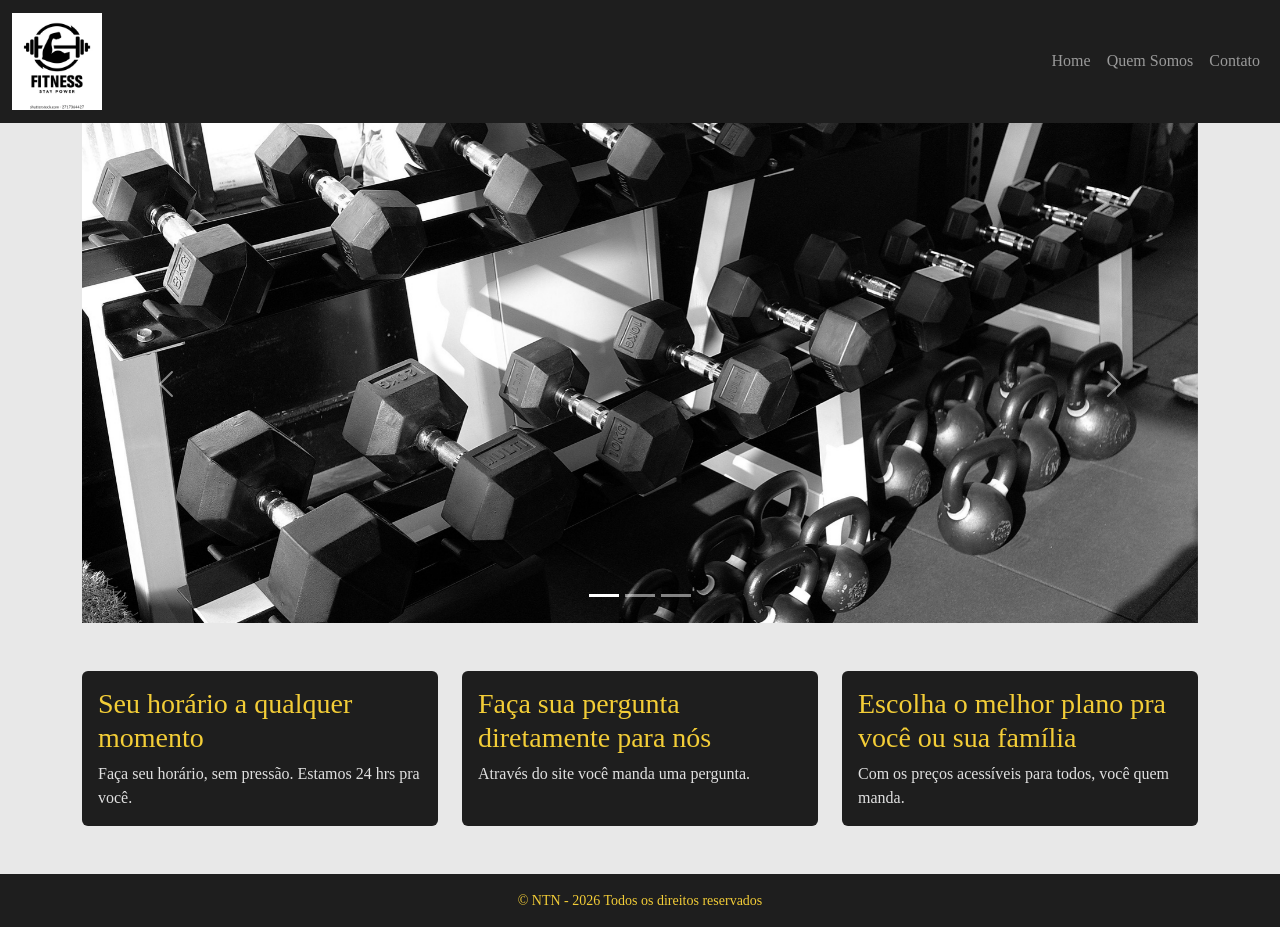
<file: index.html>
<!DOCTYPE html>
<html lang="pt-BR">
<head>
  <meta charset="UTF-8">
  <meta name="viewport" content="width=device-width, initial-scale=1.0">
  <title>Home</title>
  <link href="https://cdn.jsdelivr.net/npm/bootstrap@5.3.3/dist/css/bootstrap.min.css" rel="stylesheet">
  <link rel="stylesheet" href="./css/style.css">
</head>
<body>

<header>
    <nav class="navbar navbar-expand-md navbar-dark bg-dark">
      <div class="container-fluid">
        <a class="navbar-brand" href="index.html">
        <img src="./imagens/logo_home.jpg" alt="logo" class="logo-navbar">
        </a>

       <button class="navbar-toggler" type="button" data-bs-toggle="collapse" data-bs-target="#navbarNav" 
              aria-controls="navbarNav" aria-expanded="false" aria-label="Toggle navigation">
         <span class="navbar-toggler-icon"></span>
        </button>

       <div class="collapse navbar-collapse" id="navbarNav">
        <ul class="navbar-nav ms-auto">
          <li class="nav-item">
            <a class="nav-link ancor" href="index.html">Home</a>
          </li>
          <li class="nav-item">
            <a class="nav-link ancor" href="quemsomos.html">Quem Somos</a>
          </li>
          <li class="nav-item">
            <a class="nav-link ancor" href="contato.html">Contato</a>
          </li>
        </ul>
      </div>
    </div>
    </nav>
</header>
<main>

<div class="container">
  <div id="demo" class="carousel slide" data-bs-ride="carousel">
    <div class="carousel-indicators"> 
        <button type="button" data-bs-target="#demo" data-bs-slide-to="0" class="active"></button>
        <button type="button" data-bs-target="#demo" data-bs-slide-to="1"></button>
        <button type="button" data-bs-target="#demo" data-bs-slide-to="2"></button>
    </div>
    <div class="carousel-inner">
      <div class="carousel-item active">
          <img src="./imagens/imgmain-carousel.jpg" alt="Treino" class="d-block w-100">
      </div>
      <div class="carousel-item">
          <img src="./imagens/img2-carousel.jpg" alt="Pesos" class="d-block w-100">
      </div>  
      <div class="carousel-item">
          <img src="./imagens/img3-carousel.jpg" alt="Parede" class="d-block w-100">
      </div>
    </div>
    <button class="carousel-control-prev" type="button" data-bs-target="#demo" data-bs-slide="prev">
      <span class="carousel-control-prev-icon"></span>
    </button>
    <button class="carousel-control-next" type="button" data-bs-target="#demo" data-bs-slide="next">
      <span class="carousel-control-next-icon"></span>
    </button>
  </div>
</div>
<div class="container mt-5 mb-5">
  <div class="row g-4">

    <div class="col-sm-4">
      <div class="card h-100">
        <div class="card-body">
          <h3 class="card-title">Seu horário a qualquer momento</h3>
          <p class="card-text">Faça seu horário, sem pressão. Estamos 24 hrs pra você.</p>
        </div>
      </div>
    </div>

    <div class="col-sm-4">
      <div class="card h-100">
        <div class="card-body">
          <h3 class="card-title">Faça sua pergunta diretamente para nós</h3>
          <p class="card-text">Através do site você manda uma pergunta.</p>
        </div>
      </div>
    </div>

    <div class="col-sm-4">
      <div class="card h-100">
        <div class="card-body">
          <h3 class="card-title">Escolha o melhor plano pra você ou sua família</h3>
          <p class="card-text">Com os preços acessíveis para todos, você quem manda.</p>
        </div>
      </div>
    </div>

  </div>
</div>
  </main>


<footer class="footer-custom text-light text-center py-3">
  <p class="mb-0 small">&copy; NTN - 2026 Todos os direitos reservados</p>
</footer>

<script src="https://cdn.jsdelivr.net/npm/bootstrap@5.3.3/dist/js/bootstrap.bundle.min.js"></script>

</body>
</html>
</file>
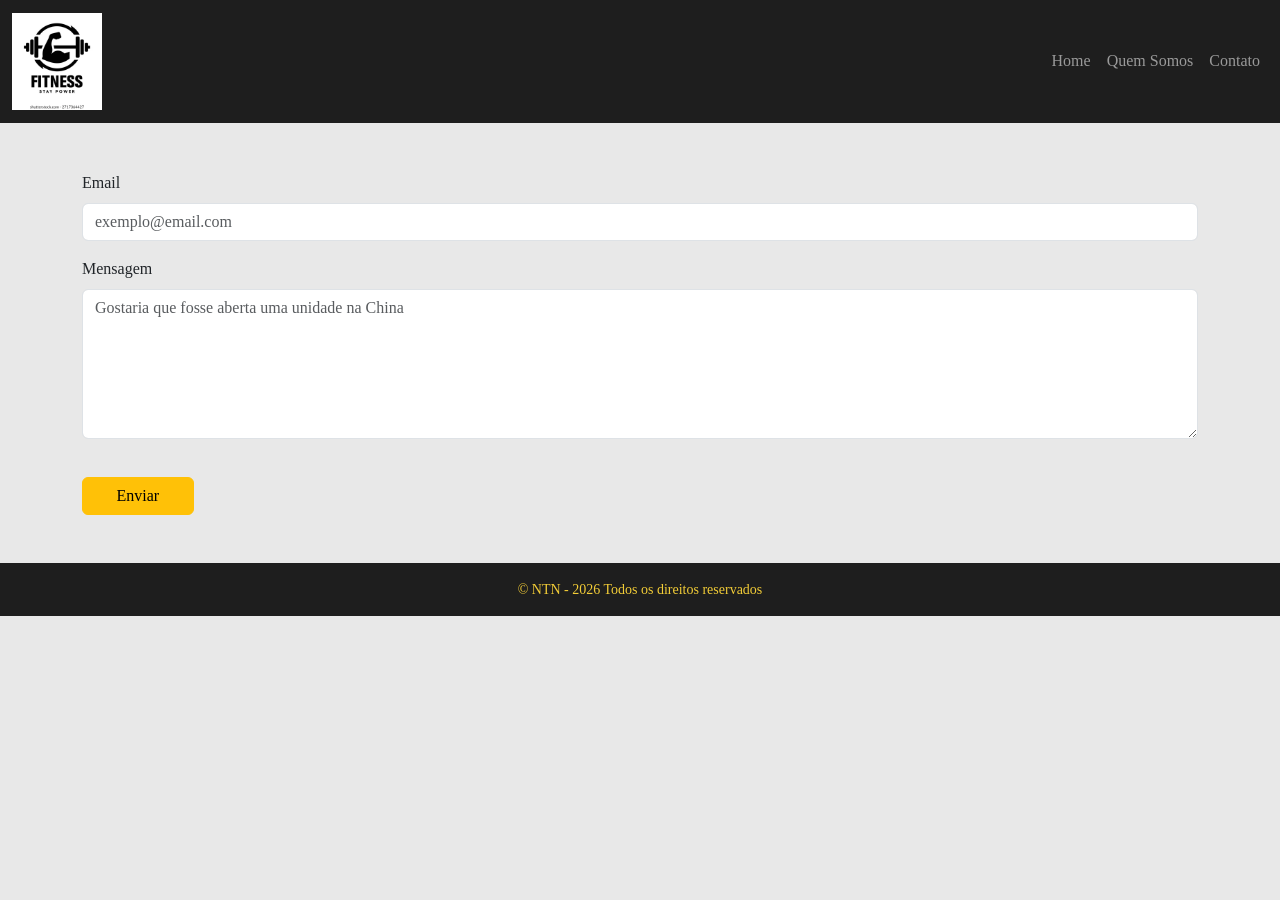
<file: contato.html>
<!DOCTYPE html>
<html lang="pt-BR">
<head>
    <meta charset="UTF-8">
    <meta name="viewport" content="width=device-width, initial-scale=1.0">
    <title>Contato</title>
    <link href="https://cdn.jsdelivr.net/npm/bootstrap@5.3.3/dist/css/bootstrap.min.css" rel="stylesheet">
    <link rel="stylesheet" href="./css/style.css">
</head>
<body>
<header>
    <nav class="navbar navbar-expand-md navbar-dark bg-dark">
      <div class="container-fluid">
        <a class="navbar-brand" href="index.html">
        <img src="./imagens/logo_home.jpg" alt="logo" class="logo-navbar">
        </a>

       <button class="navbar-toggler" type="button" data-bs-toggle="collapse" data-bs-target="#navbarNav" 
              aria-controls="navbarNav" aria-expanded="false" aria-label="Toggle navigation">
         <span class="navbar-toggler-icon"></span>
        </button>

       <div class="collapse navbar-collapse" id="navbarNav">
        <ul class="navbar-nav ms-auto">
          <li class="nav-item">
            <a class="nav-link ancor" href="index.html">Home</a>
          </li>
          <li class="nav-item">
            <a class="nav-link ancor" href="quemsomos.html">Quem Somos</a>
          </li>
          <li class="nav-item">
            <a class="nav-link ancor" href="contato.html">Contato</a>
          </li>
        </ul>
      </div>
    </div>
    </nav>
</header>

  <main>
<section class="container my-5">
  <form>
    <div class="mb-3">
      <label for="email" class="form-label">Email</label>
      <input type="email" class="form-control" id="email" name="email" placeholder="exemplo@email.com">
    </div>

    <div class="mb-3">
      <label for="mensagem" class="form-label">Mensagem</label>
      <textarea class="form-control" id="mensagem" name="mensagem" rows="5" placeholder="Gostaria que fosse aberta uma unidade na China"></textarea>
    </div>

    <button type="submit" class="btn btn-warning">Enviar</button>
  </form>
</section>
  </main>




<footer class="footer-custom text-light text-center py-3">
  <p class="mb-0 small">&copy; NTN - 2026 Todos os direitos reservados</p>
</footer>

<script src="https://cdn.jsdelivr.net/npm/bootstrap@5.3.3/dist/js/bootstrap.bundle.min.js"></script>  
</body>
</html>
</file>
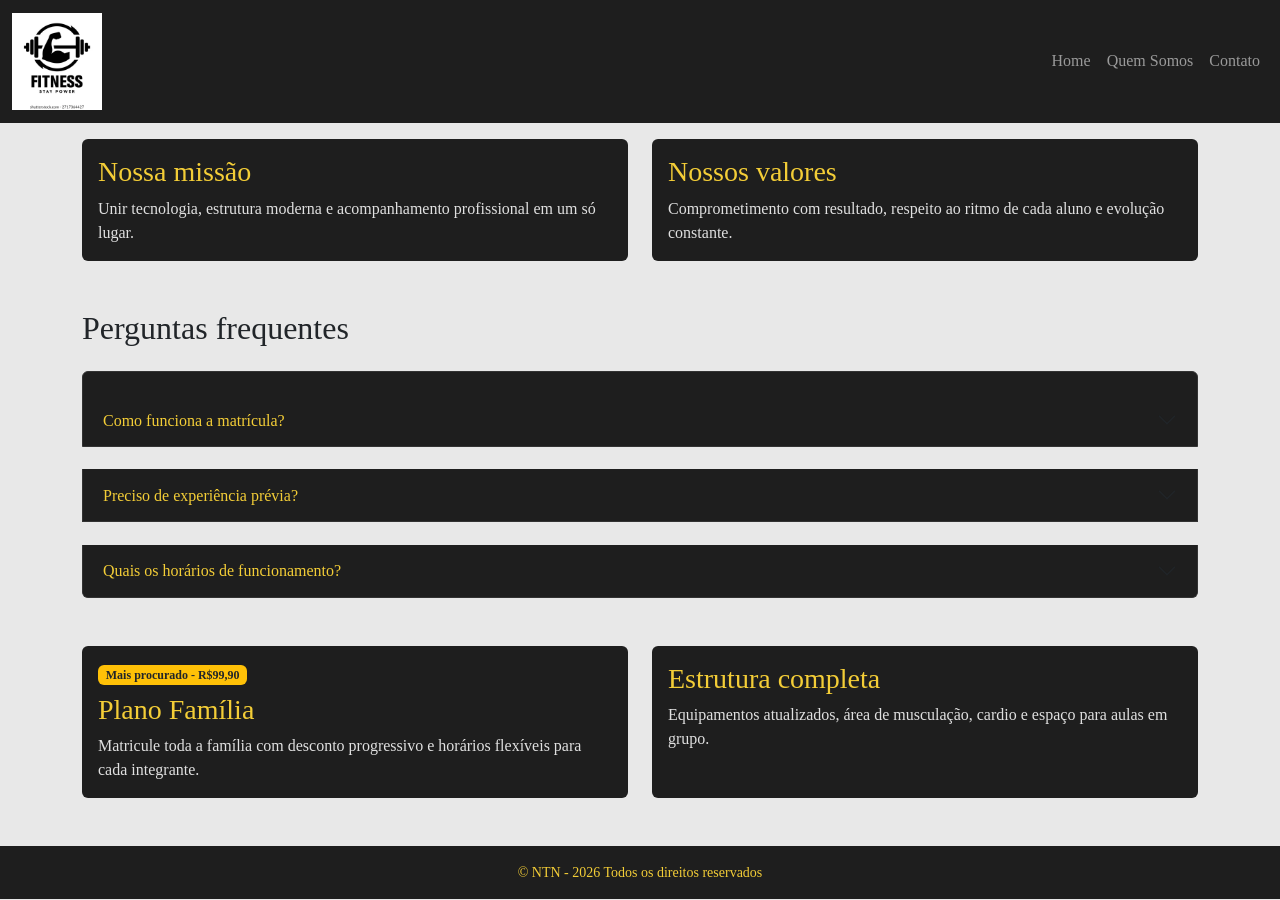
<file: quemsomos.html>
<!DOCTYPE html>
<html lang="en">
<head>
    <meta charset="UTF-8">
    <meta name="viewport" content="width=device-width, initial-scale=1.0">
    <title>Sobre</title>
    <link href="https://cdn.jsdelivr.net/npm/bootstrap@5.3.3/dist/css/bootstrap.min.css" rel="stylesheet">
    <link rel="stylesheet" href="./css/style.css">
</head>
<body>

  <header>
    <nav class="navbar navbar-expand-md navbar-dark bg-dark">
      <div class="container-fluid">
        <a class="navbar-brand" href="index.html">
        <img src="./imagens/logo_home.jpg" alt="logo" class="logo-navbar">
        </a>

       <button class="navbar-toggler" type="button" data-bs-toggle="collapse" data-bs-target="#navbarNav" 
              aria-controls="navbarNav" aria-expanded="false" aria-label="Toggle navigation">
         <span class="navbar-toggler-icon"></span>
        </button>

       <div class="collapse navbar-collapse" id="navbarNav">
        <ul class="navbar-nav ms-auto">
          <li class="nav-item">
            <a class="nav-link ancor" href="index.html">Home</a>
          </li>
          <li class="nav-item">
            <a class="nav-link ancor" href="quemsomos.html">Quem Somos</a>
          </li>
          <li class="nav-item">
            <a class="nav-link ancor" href="contato.html">Contato</a>
          </li>
        </ul>
      </div>
    </div>
    </nav>
  </header>

<main>
  <div class="container mt-3">
  <div class="row g-4">

    <div class="col-md-6">
      <div class="card h-100">
        <div class="card-body">
          <h3 class="card-title">Nossa missão</h3>
          <p class="card-text">Unir tecnologia, estrutura moderna e acompanhamento profissional em um só lugar.</p>
        </div>
      </div>
    </div>

    <div class="col-md-6">
      <div class="card h-100">
        <div class="card-body">
          <h3 class="card-title">Nossos valores</h3>
          <p class="card-text">Comprometimento com resultado, respeito ao ritmo de cada aluno e evolução constante.</p>
        </div>
      </div>
    </div>
  </div>
</div>

<div class="container my-5">
  <h2 class="mb-4">Perguntas frequentes</h2>

  <div class="accordion" id="faqAccordion">

    <div class="accordion-item">
      <h3 class="accordion-header" id="heading1">
        <button class="accordion-button collapsed" type="button" data-bs-toggle="collapse" data-bs-target="#collapse1" aria-expanded="false" aria-controls="collapse1">
          Como funciona a matrícula?
        </button>
      </h3>
      <div id="collapse1" class="accordion-collapse collapse" aria-labelledby="heading1" data-bs-parent="#faqAccordion">
        <div class="accordion-body">
          Você pode se matricular diretamente na recepção ou pelo site. Não exigimos exame médico prévio, mas recomendamos avaliação física antes de iniciar.
        </div>
      </div>
    </div>

    <div class="accordion-item">
      <h3 class="accordion-header" id="heading2">
        <button class="accordion-button collapsed" type="button" data-bs-toggle="collapse" data-bs-target="#collapse2" aria-expanded="false" aria-controls="collapse2">
          Preciso de experiência prévia?
        </button>
      </h3>
      <div id="collapse2" class="accordion-collapse collapse" aria-labelledby="heading2" data-bs-parent="#faqAccordion">
        <div class="accordion-body">
          Não. Temos acompanhamento profissional para iniciantes e treinos adaptados a qualquer nível.
        </div>
      </div>
    </div>

    <div class="accordion-item">
      <h3 class="accordion-header" id="heading3">
        <button class="accordion-button collapsed" type="button" data-bs-toggle="collapse" data-bs-target="#collapse3" aria-expanded="false" aria-controls="collapse3">
          Quais os horários de funcionamento?
        </button>
      </h3>
      <div id="collapse3" class="accordion-collapse collapse" aria-labelledby="heading3" data-bs-parent="#faqAccordion">
        <div class="accordion-body">
          Funcionamos 24 horas, todos os dias da semana, com acesso por catraca.
        </div>
      </div>
    </div>

  </div>
</div>

<div class="container my-5">
  <div class="row g-4">

    <div class="col-md-6">
      <div class="card h-100">
        <div class="card-body">
          <span class="badge bg-warning text-dark mb-2">Mais procurado - R$99,90</span>
          <h3 class="card-title">Plano Família</h3>
          <p class="card-text">Matricule toda a família com desconto progressivo e horários flexíveis para cada integrante.</p>
        </div>
      </div>
    </div>

    <div class="col-md-6">
      <div class="card h-100">
        <div class="card-body">
          <h3 class="card-title">Estrutura completa</h3>
          <p class="card-text">Equipamentos atualizados, área de musculação, cardio e espaço para aulas em grupo.</p>
        </div>
      </div>
    </div>

  </div>
</div>

</main>

<footer class="footer-custom text-light text-center py-3">
  <p class="mb-0 small">&copy; NTN - 2026 Todos os direitos reservados</p>
</footer>



<script src="https://cdn.jsdelivr.net/npm/bootstrap@5.3.3/dist/js/bootstrap.bundle.min.js"></script>
</body>
</html>
</file>
<file: css/style.css>
.logo-navbar {
  width: 90px;      /* ajuste o valor pro tamanho que preferir */
  height: auto;      /* mantém a proporção original da imagem, evita distorção */
}

header .navbar {
  background-color: #1e1e1e !important;
}

body {
  font-family: cursive;
  background-color: #e8e8e8;
}

.carousel-item img {
  height: 250px;
  object-fit: cover;
  object-position: center;
}

@media (min-width: 768px) {
  .carousel-item img {
    height: 500px;
  }
}
.card {
  background-color: #1e1e1e;
  border: none;
}

.card-title {
  color: #f3cd37;
}

.card-text {
  color: #e0e0e0;
}

.accordion-item {
  background-color: #1e1e1e;
  border: 1px solid #333;
}

.accordion-button {
  background-color: #1e1e1e;
  color: #f3cd37;
}

.accordion-button:not(.collapsed) {
  background-color: #2a2a2a;
  color: #f3cd37;
  box-shadow: none;
}
.form-control:focus,
.accordion-button:focus {
  box-shadow: none;
  outline: 2px solid #f3cd37; 
  outline-offset: 2px;
}
.accordion-button:focus {
  box-shadow: none;
}
.accordion-body {
  background-color: #1e1e1e;
  color: #e0e0e0;
}

.footer-custom {
  background-color: #1e1e1e;
}

footer a {
  color: #f3cd37;
}

footer p{
  color: #f3cd37;
}

form {
  display: flex;
  flex-direction: column; 
  gap: 2%;                 
}

textarea {
  height: 150px;
}

button{
  margin: 2% 0 0 0 ;
  width: 10%;
}
</file>
